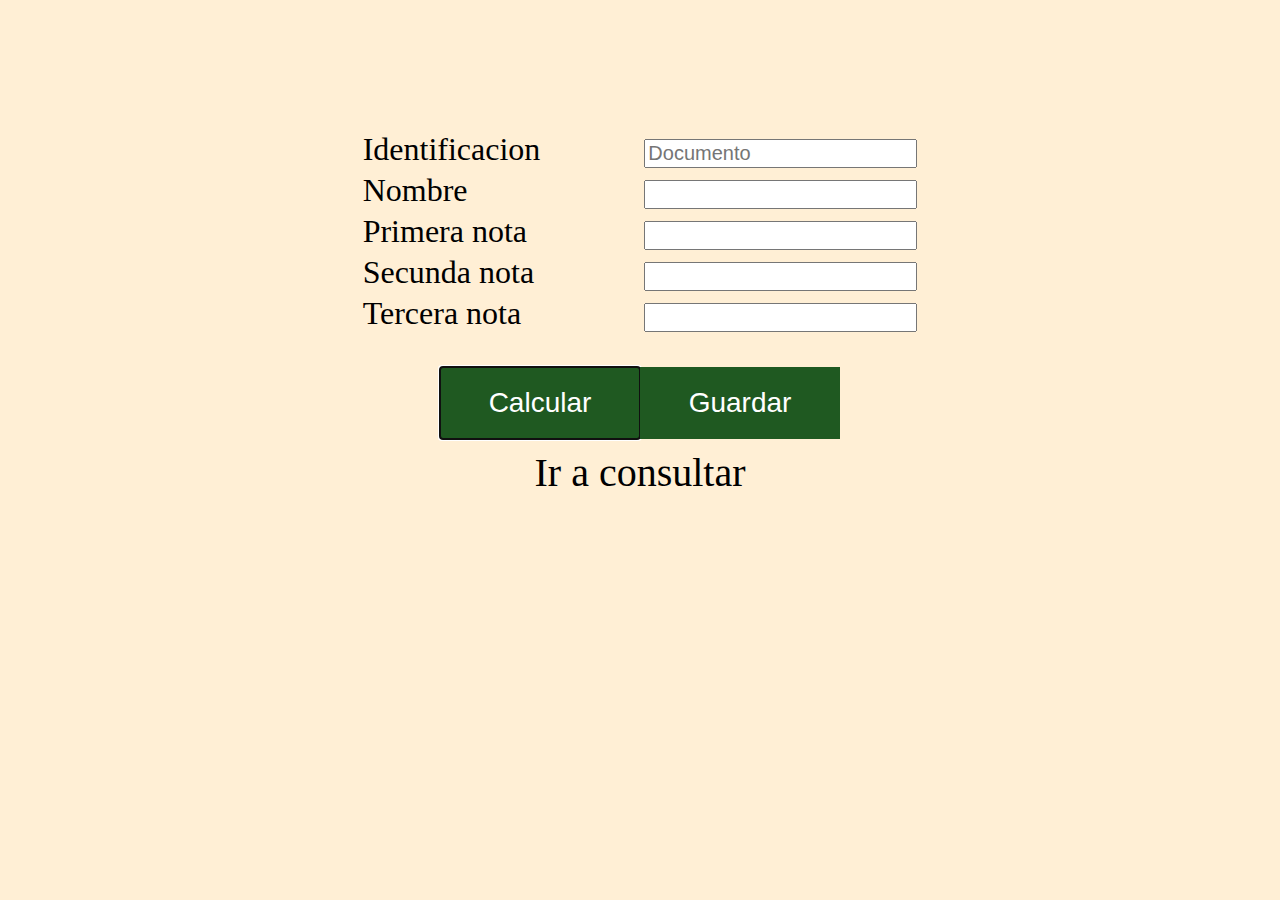
<file: index.html>
<!DOCTYPE html>
<html lang="en">

<head>
    <meta charset="UTF-8">
    <meta http-equiv="X-UA-Compatible" content="IE=edge">
    <meta name="viewport" content="width=device-width, initial-scale=1.0">
    <link rel="stylesheet" href="css/style.css">
    <title>Calcular promedio en JavaScript</title>
</head>

<body>

    <table id="tabla">
        <tr>
            <td>Identificacion</td>
            <td><input type="number" id="identificacion" placeholder="Documento" maxlength="10"> </td>
        </tr>
        <tr>
            <td>Nombre</td>
            <td><input type="text" id="nombre"></td>
        </tr>
        <tr>
            <td>Primera nota</td>
            <td><input type="text" id="nota1"></td>
        </tr>
        <tr>
            <td>Secunda nota</td>
            <td><input type="text" id="nota2"></td>
        </tr>
        <tr>
            <td>Tercera nota</td>
            <td><input type="text" id="nota3"></td>
        </tr>
    </table>
    <div class="article">
        <button type="button" autofocus onclick="promedio();">Calcular</button>
        <button id="saveDataBtn">Guardar</button>
    </div>
    <div>
        <a href="consultarData.html">Ir a consultar</a>
    </div>
    <script src="js/index.js">
    </script>
</body>

</html>
</file>
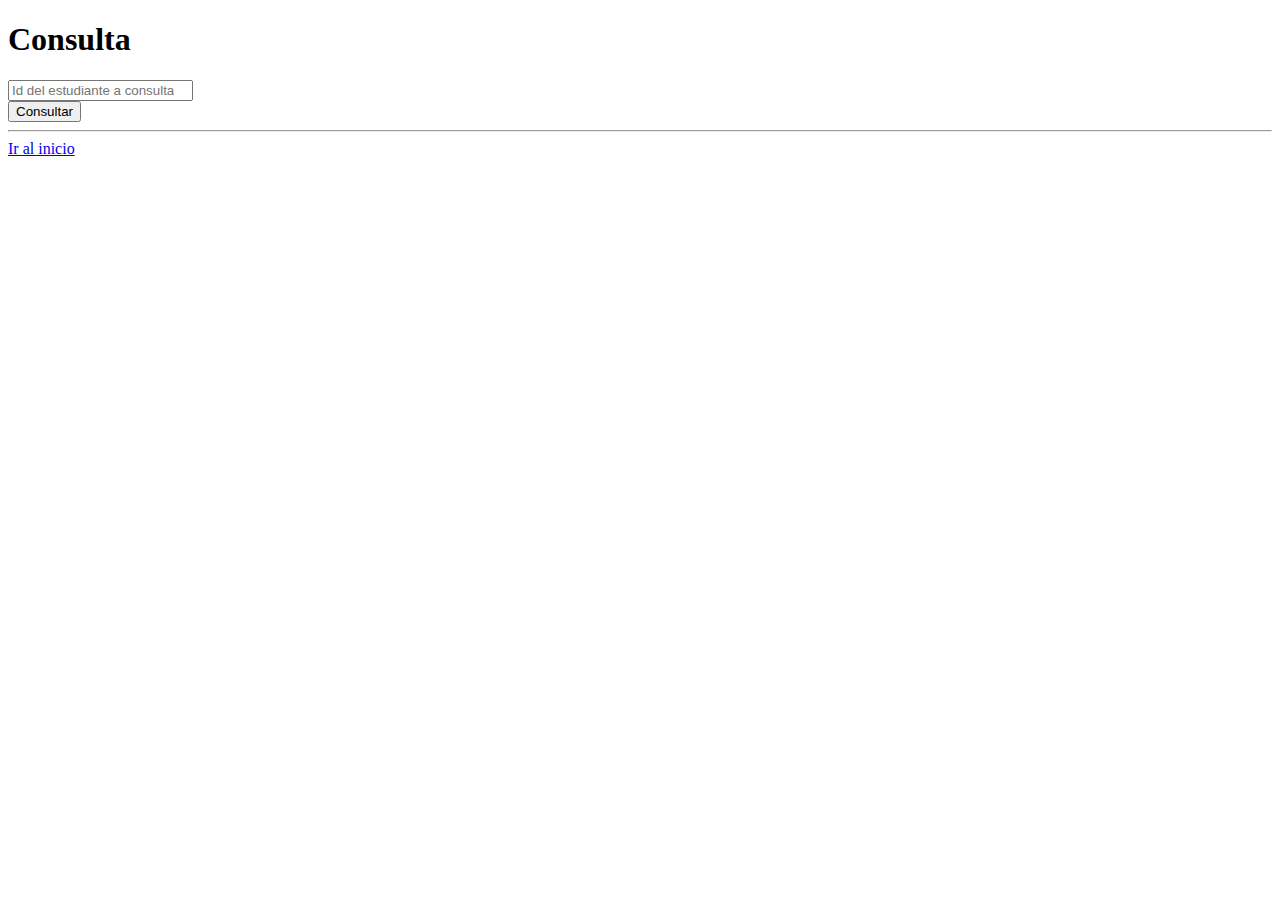
<file: consultarData.html>
<!DOCTYPE html>
<html lang="en">

<head>
    <meta charset="UTF-8">
    <meta http-equiv="X-UA-Compatible" content="IE=edge">
    <meta name="viewport" content="width=device-width, initial-scale=1.0">
    <title>Document</title>
</head>

<body>
    <h1>Consulta</h1>
    <p id="data"></p>
    <form>
        <input id="idToConsult" type="number" max="9999999999" placeholder="Id del estudiante a consultar">
    </form>
    <button id="consultarBtn"> Consultar </button>
    <br>
    <hr>
    <a href="index.html">Ir al inicio</a>
    <script src="js/consultarData.js"></script>
</body>

</html>
</file>
<file: css/style.css>
body {
    background: papayawhip;
}

table {
    max-width: 1000px;
    margin: auto;
    display: flex;
    justify-content: center;
    margin-top: 8rem;
}

.article {
    margin-top: 2rem;
}

div {
    max-width: 1000px;
    margin: auto;
    display: flex;
    justify-content: center;
}

button {
    float: left;
    position: relative;
    background-color: #1f5921;
    border: none;
    font-size: 28px;
    color: #FFFFFF;
    padding: 20px;
    width: 200px;
    text-align: center;
    transition-duration: 0.4s;
    text-decoration: none;
    overflow: hidden;
    cursor: pointer;
}

button:hover {
    background-color: rgb(74, 184, 52);
    box-shadow: 0 12px 16px 0 rgba(0, 0, 0, 0.24), 0 17px 50px 0 rgba(0, 0, 0, 0.19);
    cursor: pointer;
    width: 350px;
    float: left;
    display: block;
    opacity: 1
}

button:active {
    background-color: #2bff00;
    box-shadow: 0 5px #666;
    transform: translateY(4px);
}

button:after {
    content: "";
    background: #f1f1f1;
    display: block;
    position: absolute;
    padding-top: 300%;
    padding-left: 350%;
    margin-left: -20px !important;
    margin-top: -120%;
    opacity: 0;
    transition: all 0.8s
}

button:active:after {
    padding: 0;
    margin: 0;
    opacity: 1;
    transition: 0s
}

a {
    text-decoration: none;
    font-size: 40px;
    color: black;
    margin-top: 10px;
}

a:hover {
    font-size: 50px;
    color: rgb(148, 23, 23);
    margin-top: 10px;
}

td {
    font-size: 2rem;
}

input {
    margin-left: 100px;
    font-size: 20px;
}
</file>
